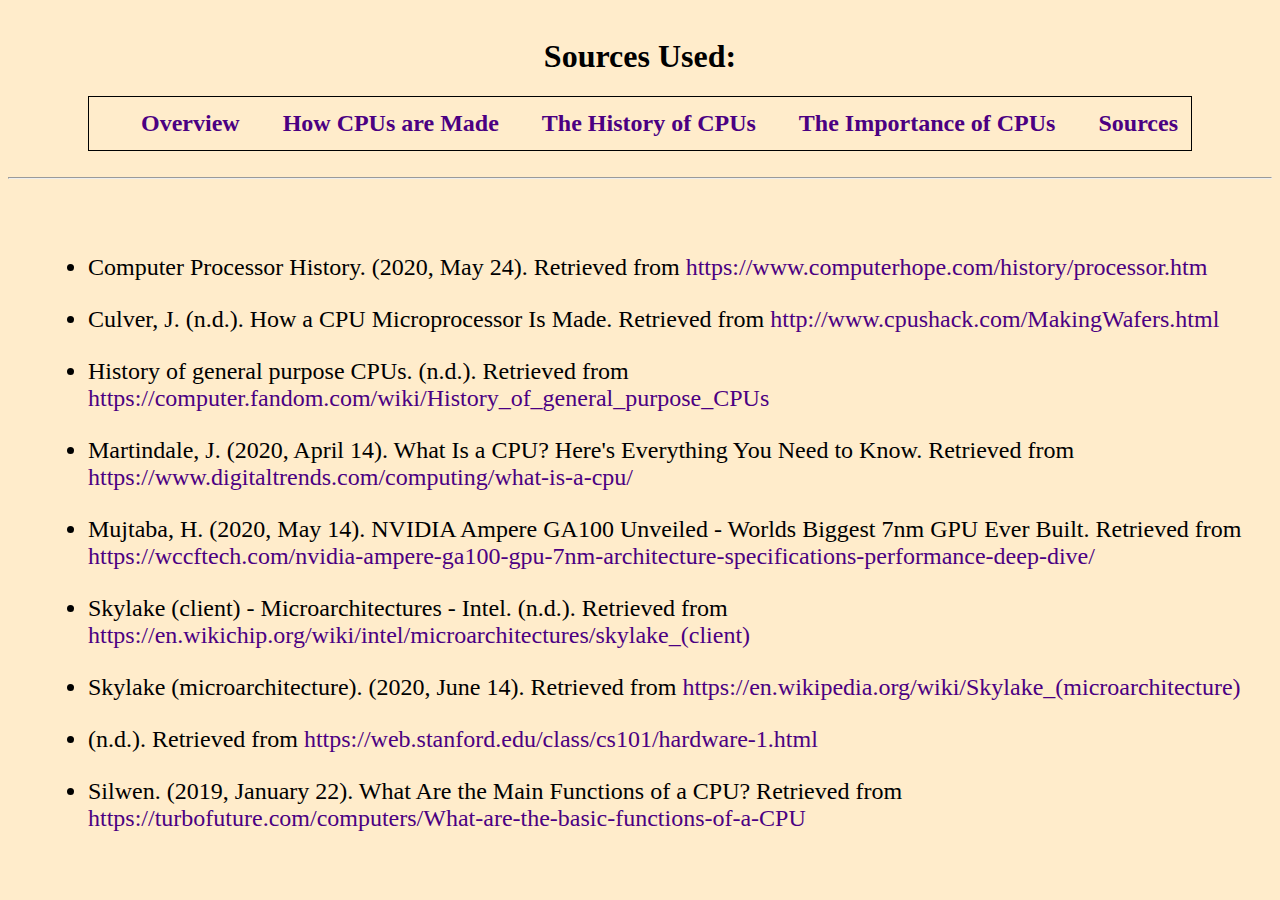
<file: Resources.html>
<html>
    <head>
        <title>Sources:</title>
        <link rel="stylesheet" href="styling.css">
        <link rel="icon" href="https://www.shareicon.net/data/128x128/2015/09/20/104287_computer_512x512.png">
    </head>
    <body class="citations">
        <h1>Sources Used:</h1>
        <table><tr>
            <th>
                <a href="index.html">Overview</a>
            </th>
            <th>
                <a href="manufacturing.html">How CPUs are Made</a>
            </th>
            <th>
                <a href="history.html">The History of CPUs</a>
            </th>
            <th>
                <a href="usage.html">The Importance of CPUs</a>
            </th>
            <th>
               <a href="Resources.html">Sources</a>
            </th>
           </tr>
       </table>
        <br>
        <hr>
        <br>
        <div class="resources-list">
        <ul>
            <li class="source">Computer Processor History. (2020, May 24). Retrieved from <a href="https://www.computerhope.com/history/processor.htm">https://www.computerhope.com/history/processor.htm</a></li>
            <li class="source">Culver, J. (n.d.). How a CPU Microprocessor Is Made. Retrieved from <a href="http://www.cpushack.com/MakingWafers.html">http://www.cpushack.com/MakingWafers.html</a> </li>
            <li class="source">History of general purpose CPUs. (n.d.). Retrieved from <a href="https://computer.fandom.com/wiki/History_of_general_purpose_CPUs">https://computer.fandom.com/wiki/History_of_general_purpose_CPUs</a></li>
            <li class="source">Martindale, J. (2020, April 14). What Is a CPU? Here's Everything You Need to Know. Retrieved from <a href="https://www.digitaltrends.com/computing/what-is-a-cpu/">https://www.digitaltrends.com/computing/what-is-a-cpu/</a></li>
            <li class="source">Mujtaba, H. (2020, May 14). NVIDIA Ampere GA100 Unveiled - Worlds Biggest 7nm GPU Ever Built. Retrieved from <a href="https://wccftech.com/nvidia-ampere-ga100-gpu-7nm-architecture-specifications-performance-deep-dive/">https://wccftech.com/nvidia-ampere-ga100-gpu-7nm-architecture-specifications-performance-deep-dive/</a></li>
            <li class="source">Skylake (client) - Microarchitectures - Intel. (n.d.). Retrieved from <a href="https://en.wikichip.org/wiki/intel/microarchitectures/skylake_(client)">https://en.wikichip.org/wiki/intel/microarchitectures/skylake_(client)</a></li>
            <li class="source">Skylake (microarchitecture). (2020, June 14). Retrieved from <a href="https://en.wikipedia.org/wiki/Skylake_(microarchitecture)">https://en.wikipedia.org/wiki/Skylake_(microarchitecture)</a></li>
            <li class="source">(n.d.). Retrieved from <a href="https://web.stanford.edu/class/cs101/hardware-1.html">https://web.stanford.edu/class/cs101/hardware-1.html</a></li>
            <li class="source">Silwen. (2019, January 22). What Are the Main Functions of a CPU? Retrieved from <a href="https://turbofuture.com/computers/What-are-the-basic-functions-of-a-CPU">https://turbofuture.com/computers/What-are-the-basic-functions-of-a-CPU</a></li>
        </ul>
        </div>
    </body>
</html>
</file>
<file: styling.css>
body {
    background-color: rgb(189, 233, 250);
}
.manufacturing {
    background-color: rgb(226, 221, 213);
}
.history {
    background-color: rgb(250, 255, 203);
}
.importance {
    background-color: rgb(255, 209, 216);
}
.citations {
    background-color: rgb(255, 236, 203);
}
h1 {
    font-family: 'Times New Roman';
    text-align: center;
    padding-top: 30px;
}
table {
    border: 1px solid black;
    text-align: center;
    /*float: i;*/
    margin-left: auto;
    margin-right: auto;
    padding: 10px;
    
}
th {
    font-family: 'Times-New-Roman';
    font-size: 24px;
    text-align: center;
    padding-inline-start: 40px;
}
h2 {
    padding-left: 40px;
    font-size: 50px;
    font-family: 'Franklin Gothic Medium', 'Arial Narrow', Arial, sans-serif;
}
h3 {
    padding-left: 40px;
    font-size: 30px;
    font-family: 'Franklin Gothic Medium', 'Arial Narrow', Arial, sans-serif;

}
p {
    font-size: 18px;
    padding-left: 30px;
    font-family: 'Times New Roman';

}
.resources-list {
    padding-left: 40px;
    font-size: 24px;
}
.source {
    padding-top: 25px;
}
h4 {
    text-decoration: underline indigo;
    text-align: right;
    padding-right: 20px;
}
a {
    color: indigo;
    text-decoration: wavy;
    transition: 0.33s linear;
}
a:hover {
    color: blue;
}
.header-pic {
    width: 100px;
    height: 100px;
    border-style: solid;
}
.manufacturing-pages {
    text-align: center;
}
.manufacturing-images {
    width: auto;
    height: auto;
    max-width: 600px;
    max-height: 600px;
    border: 3px solid purple;
    transition: .33s linear;
}
.manufacturing-images:hover{
    border: 3px solid blue;
}
.continue {
    font-size: 35px;
}
.topic {
    font-weight: bold;
    padding-right: 30px;
    padding-top: 20px;
}
.data {
    text-align: left;
    padding-bottom: 20px;
    border: 0px;
    padding-left: 250px;
    padding-right: 250px;
}
.info {
    padding-top: 25px;
}
#video {
    border: 5px solid purple;
    
}
.parent {
    display: flex;
    justify-content: center;
}
.small-list {
    font-size: 18px;
    padding-left: 65px;
}
/*.right-side {
    margin-left: 300px;
    margin-right: 100px;
    width: 150px;
    border: 3px solid purple;
}
.right-side:hover {
    border: 3px solid blue;
}*/
</file>
